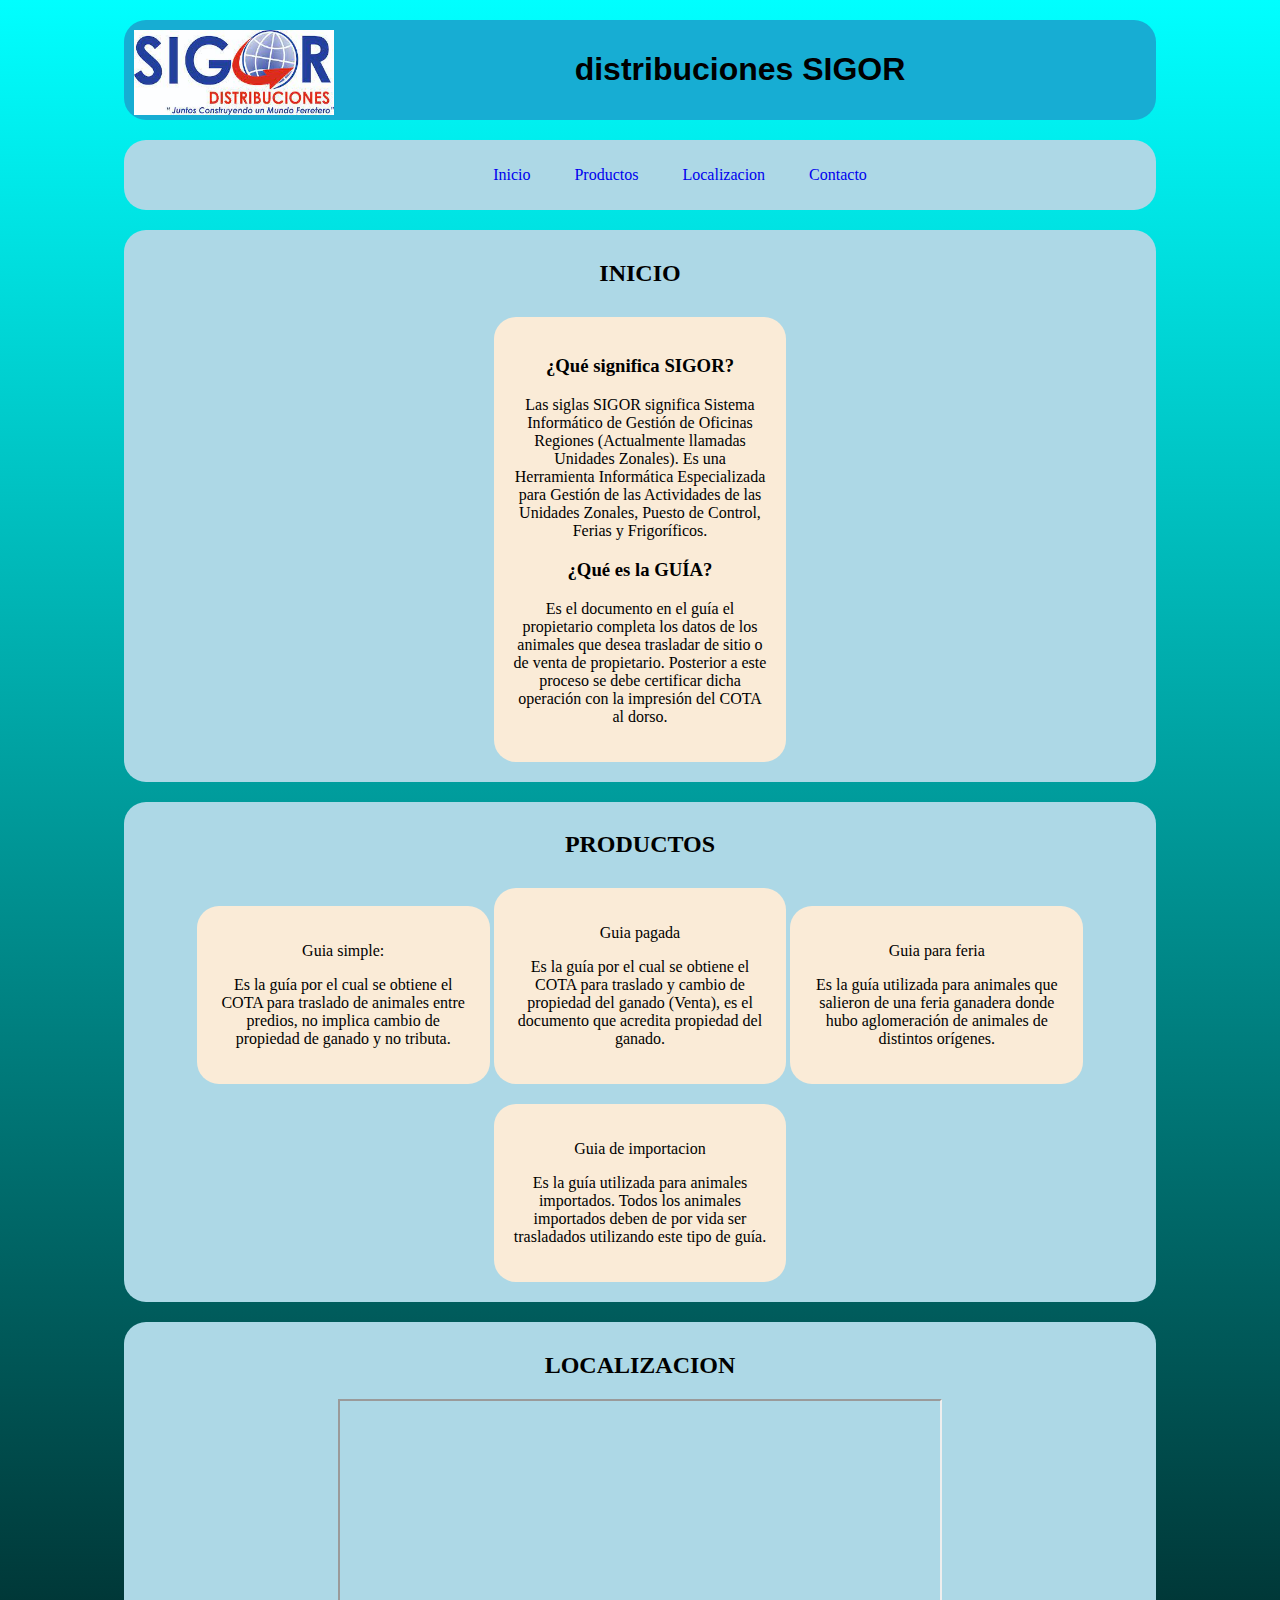
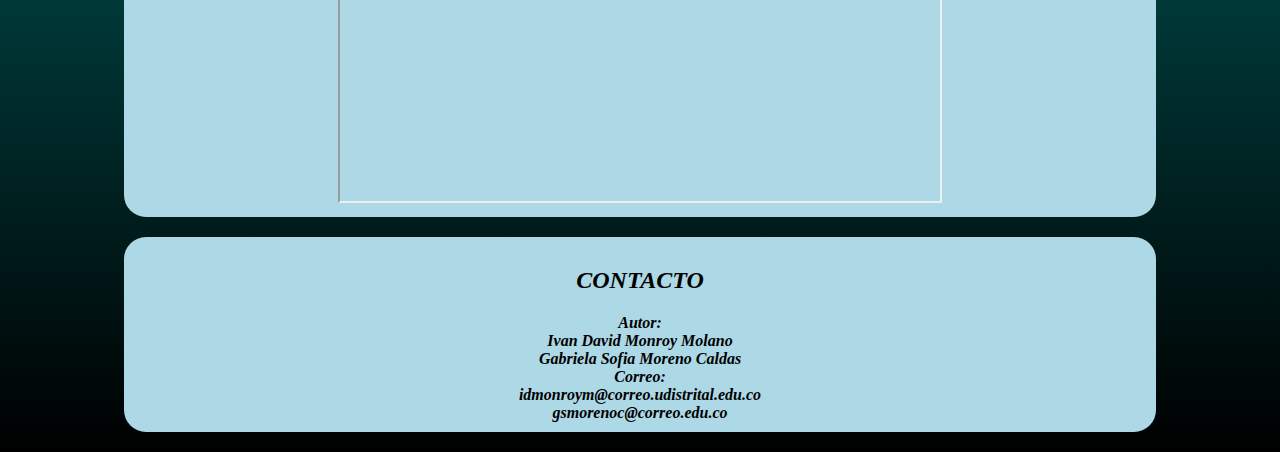
<file: otro.html>
<!DOCTYPE html>
<html>

<head>
    <meta charset="utf-8" />
    <meta name="descripción" content="Ejemplo de pagína" />
    <title>Curso diseño web UD</title>
    <link rel="stylesheet" href="style.css">
    <meta name="keywords" content="distribuciones,empresa,reparto">
    <meta name="viewport" content="width=device-width, initial-scale=1.0">
</head>

<body >
    <header style="background-color: rgb(23, 173, 211); font-family: Arial, Helvetica, sans-serif;">
        <img style="width: 200px; height: 85px; float: left" src="img/descarga.jpg">
        <h1>distribuciones SIGOR</h1>
    </header> 
    <nav>
        <ul>
                <a href = "#INICIO">Inicio</a>
                <a href ="#PRODUCTOS">Productos</a>
                <a href ="#UBICACION">Localizacion</a>
                <a href ="#AUTOR">Contacto</a>
                
                
        </ul>
        
        
    </nav>
    <section> 
        
        <a name = "INICIO">
            <h2>INICIO</h2>
        </a>
    
        <article>
            <p>
                <h3>¿Qué significa SIGOR?</h3>
                Las siglas SIGOR significa Sistema Informático de Gestión de Oficinas Regiones (Actualmente llamadas Unidades Zonales).
                Es una Herramienta Informática Especializada para Gestión de las Actividades de las Unidades Zonales, Puesto de Control, Ferias y Frigoríficos.
                
            </p>
            <p>
                <h3>¿Qué es la GUÍA?</h3>
                Es el documento en el guía el propietario completa los datos de los animales que desea trasladar de sitio o de venta de propietario. Posterior a este proceso se debe certificar dicha operación con la impresión del COTA al dorso.
                
            </p>
            
        </article>

    
    </section>
    <section>
        <a name="PRODUCTOS">
            <h2>PRODUCTOS</h2>
            <article>
                <p>Guia simple: </p>
                <p>Es la guía por el cual se obtiene el COTA para traslado de animales entre predios, no implica cambio de propiedad de ganado y no tributa. </p>
            </article>
            <article>
                <p>Guia pagada </p>
                <p>Es la guía por el cual se obtiene el COTA para traslado y cambio de propiedad del ganado (Venta), es el documento que acredita propiedad del ganado. </p>
            </article>
            <article>
                <p>Guia para feria</p>
                <p>Es la guía utilizada para animales que salieron de una feria ganadera donde hubo aglomeración de animales de distintos orígenes.</p>
            </article>
            <article>
                <p>Guia de importacion</p>
                <p>Es la guía utilizada para animales importados. Todos los animales importados deben de por vida ser trasladados utilizando este tipo de guía.</p>
            </article>
        </a>
    </section>
    <section>
        <a name="UBICACION">
            <h2>LOCALIZACION</h2>
        <iframe style="width: 600px; height: 400px;"; src="https://www.google.com/maps/embed?pb=!1m18!1m12!1m3!1d64948360.76248794!2d-58.747610886224194!3d6.504799103005243!2m3!1f0!2f0!3f0!3m2!1i1024!2i768!4f13.1!3m3!1m2!1s0x8e3f9ff7a9fe9821%3A0xe3a7a072452f6a52!2sIMPORTACIONES%20SIGOR!5e0!3m2!1ses!2sco!4v1667405938723!5m2!1ses!2sco" width="600" height="450" style="border:0;" allowfullscreen="" loading="lazy" referrerpolicy="no-referrer-when-downgrade"></iframe>
        </a>
    </section>
   
    <footer>
        <address>
            <a name="AUTOR">
                <h2>CONTACTO</h2>
            </a>
            Autor: <br>Ivan David Monroy Molano<br>
			Gabriela Sofia Moreno Caldas<br>
			Correo:<br> idmonroym@correo.udistrital.edu.co<br>
			gsmorenoc@correo.edu.co
        </address>
    </footer>
</body>

</html>
</file>
<file: style.css>
header{
    text-align:center;
}
body{
    background: linear-gradient(aqua,currentColor);
    
}
img{
    display:block;
    margin:auto;
}
nav{
    text-align: center;
}
nav a:hover{
    color: yellow;
}
nav a{
    text-decoration-line: none;
    padding-left:40px;
 
}

header, nav, footer, section{
    background-color: lightblue;
    border-style: 1;
    margin: 20px auto;
    padding: 10px;
    width: 80%;
    border-radius: 22px;
    text-align: center;
}
footer{
    background-image: url("https://pekemolon.com/wp-content/uploads/2021/03/icono-tracking-movimiento-pekemolon-ok.gif");
    clear:both;
    text-align: center;
    font-family: Georgia, 'Times New Roman', Times, serif;
    font-weight: bold;
    align-content: center;
}
article{
    background-color: antiquewhite;
    border-style: 1;
    margin: 10px auto;
    padding: 20px;
    width: 25%;
    display: inline-block;
    border-radius:22px;
}
</file>
